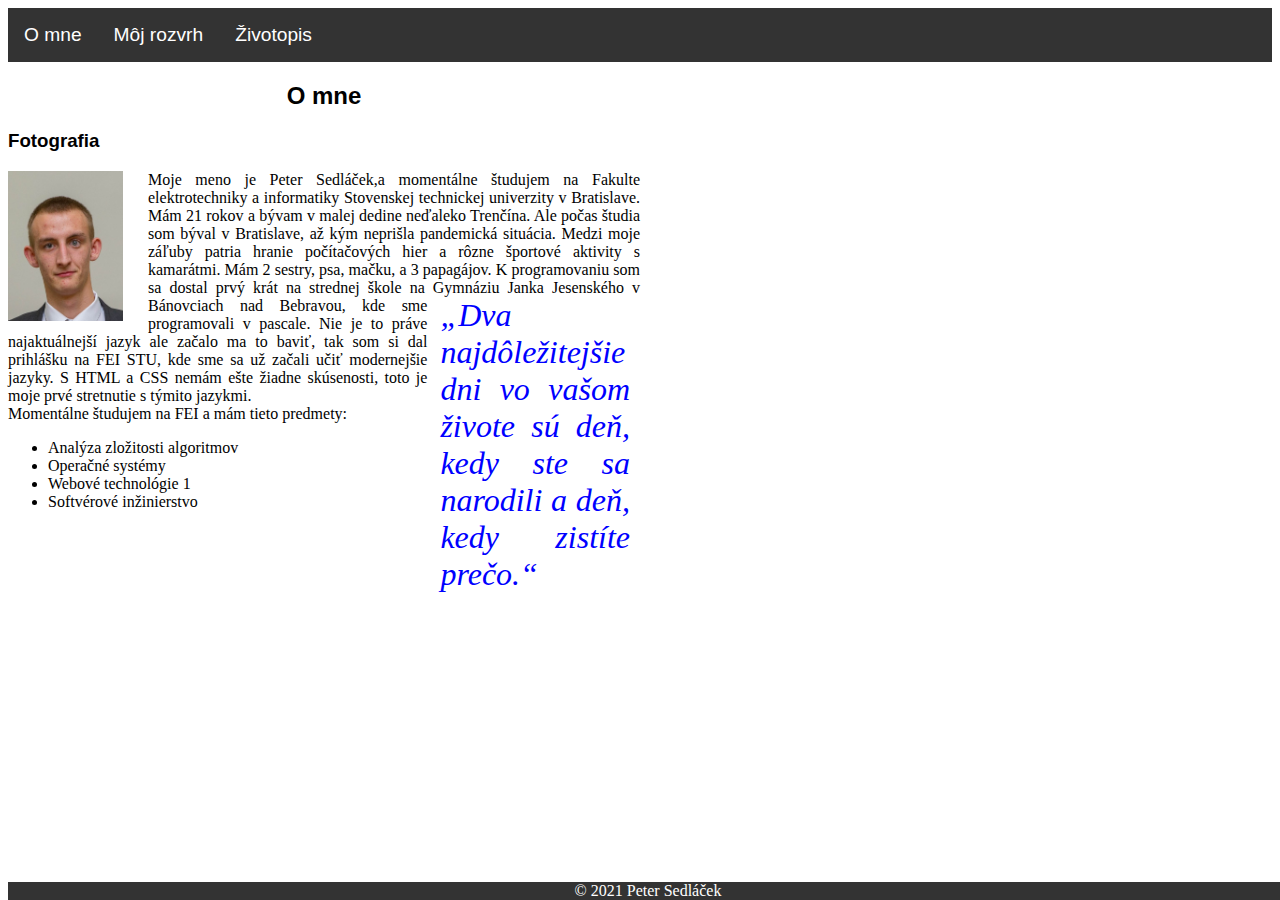
<file: Z1_sedlacek/index.html>
<!DOCTYPE html>
<html lang=sk>

<head>
    <meta charset="UTF-8">
    <link rel="stylesheet" href="styles/style.css">
    <title>Webové technológie 1</title>
</head>

<body>
    <header>
        <nav>
            <ul class="menu">
                <li class="prvok"><a href="index.html">O mne</a></li>
                <li class="prvok"><a href="rozvrh.html">Môj rozvrh</a></li>
                <li class="prvok"><a href="zivotopis.html">Životopis</a></li>
            </ul>
        </nav>
    </header>
    <main>
        <div class="container">

            <h2>O mne</h2>
            <h3>Fotografia</h3>
            <img src="ja.jpg" alt="Toto som ja" height="150" width="115">
            <div class="text">
                Moje meno je Peter Sedláček,a momentálne študujem na Fakulte elektrotechniky a informatiky
                Stovenskej technickej univerzity v Bratislave. Mám 21 rokov a bývam v malej dedine neďaleko Trenčína.
                Ale počas študia som býval v Bratislave, až kým neprišla pandemická situácia.
                Medzi moje záľuby patria hranie počítačových hier a rôzne športové aktivity s kamarátmi. Mám
                2 sestry,
                psa, mačku, a 3 papagájov. K programovaniu som sa dostal prvý krát na strednej škole na Gymnáziu Janka
                Jesenského v Bánovciach nad Bebravou,
                <aside>„Dva najdôležitejšie dni vo vašom živote sú deň, kedy ste sa narodili a deň, kedy zistíte prečo.“
                </aside>
                kde sme programovali v pascale. Nie je to práve najaktuálnejší jazyk ale začalo ma to baviť, tak som si
                dal prihlášku na FEI STU,
                kde sme sa už začali učiť modernejšie jazyky. S HTML a CSS nemám ešte žiadne skúsenosti, toto je moje
                prvé stretnutie s týmito jazykmi.
            </div>

            Momentálne študujem na FEI a mám tieto predmety:
            <ul>
                <li>Analýza zložitosti algoritmov</li>
                <li>Operačné systémy</li>
                <li>Webové technológie 1</li>
                <li>Softvérové inžinierstvo</li>
            </ul>
        </div>


    </main>
    <footer>
        © 2021 Peter Sedláček
    </footer>
</body>

</html>
</file>
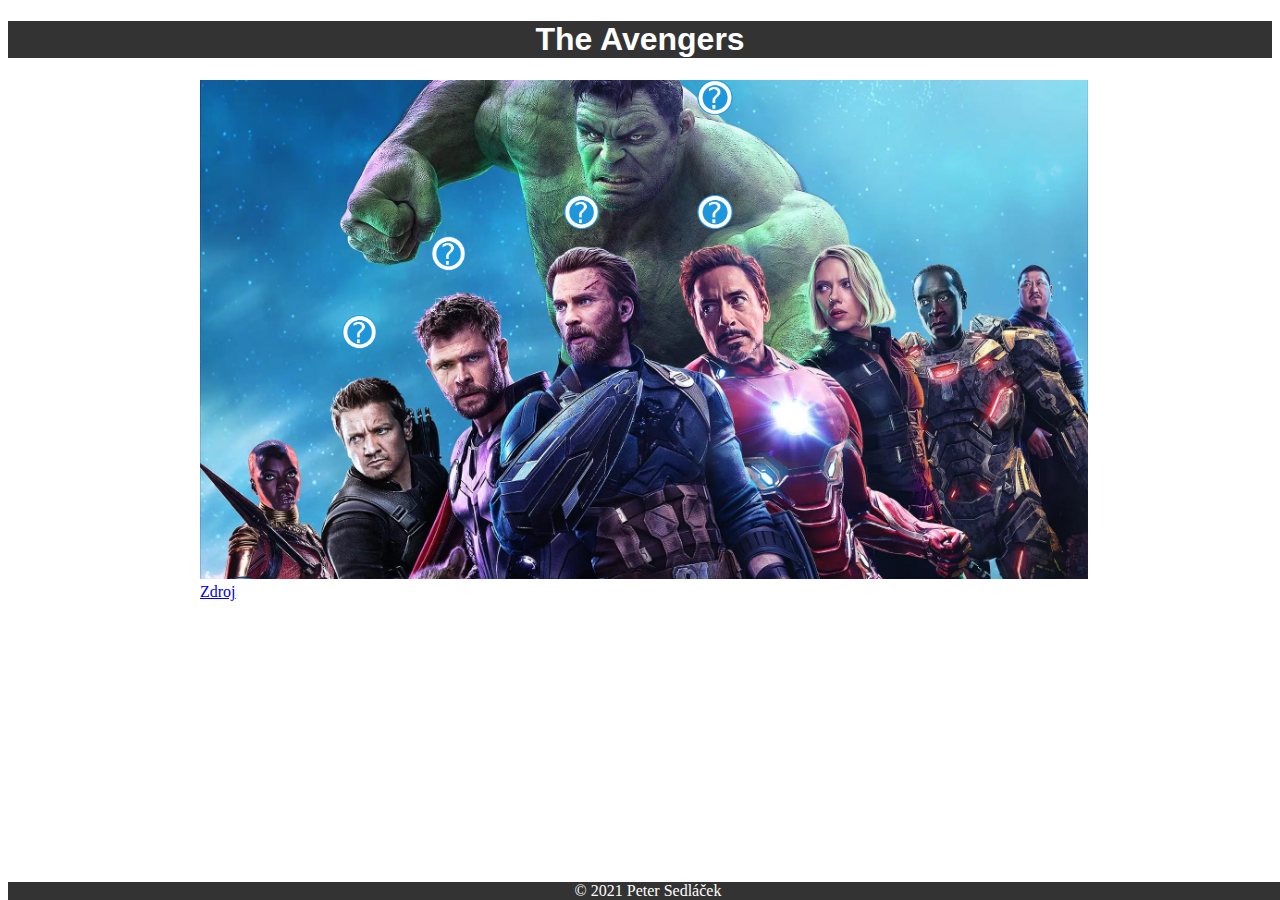
<file: Z2_sedlacek/index.html>
<!DOCTYPE html>
<html lang=sk>

<head>
    <meta charset="UTF-8">
    <link rel="stylesheet" href="style.css">
    <title>Zadanie 2</title>
</head>

<body>
    <header>
        <h1>The Avengers</h1>
    </header>
    <div class="container">

        <img src="pozadie.jpg" alt="...." class="picture">

        <div>
            <img src="pngwing.png" alt="info" class="thor">
            <div class="text">
                <img src="thor.png" alt="thor"  class="image">
                <h1>Thor</h1>
                <p>Meno: Thor</p>                
                <p>Schopnosti:thorove kladivo</p>
            </div>
        </div>
        
        <div>
            <img src="pngwing.png" alt="info" class="hulk">
            <div class="text">
                <img src="hulk.png" alt="hulk" class="image">
                <h1>Hulk</h1>
                <p>Meno: Bruce Banner</p>                
                <p>Schopnosti: premena z človeka na Hulka</p>
            </div>
        </div>
        <div>
            <img src="pngwing.png" alt="info" class="iron">
            <div class="text">
                <img src="ironman.png" alt="ironman" class="image">
                <h1>Iron Man</h1>
                <p>Meno: Tony Stark</p>                
                <p>Schopnosti: Ironmanov oblek</p>
            </div>
        </div>
        <div>
            <img src="pngwing.png" alt="info" class="cpt">
            <div class="text">
                <img src="cptamerica.png" alt="cpt" class="image">
                <h1>Captain America</h1>
                <p>Meno: Steve Rodgers</p>                
                <p>Schopnosti: geneticky upravený, štít</p>
            </div>
        </div>
        <div>
            <img src="pngwing.png" alt="info" class="hawk">
            <div class="text">
                <img src="hawkeye.png" alt="hawkeye" class="image">
                <h1>Hawkeye</h1>
                <p>Meno: Clint Barton</p>                
                <p>Schopnosti: 100% presnosť s lukom</p>
            </div>
        </div>
        <a href="https://www.rewind.sk/avengers-v-mcu-a-force/">Zdroj</a>
    </div>
    <div>
    
    </div>
    <footer>
        © 2021 Peter Sedláček
    </footer>
</body>

</html>
</file>
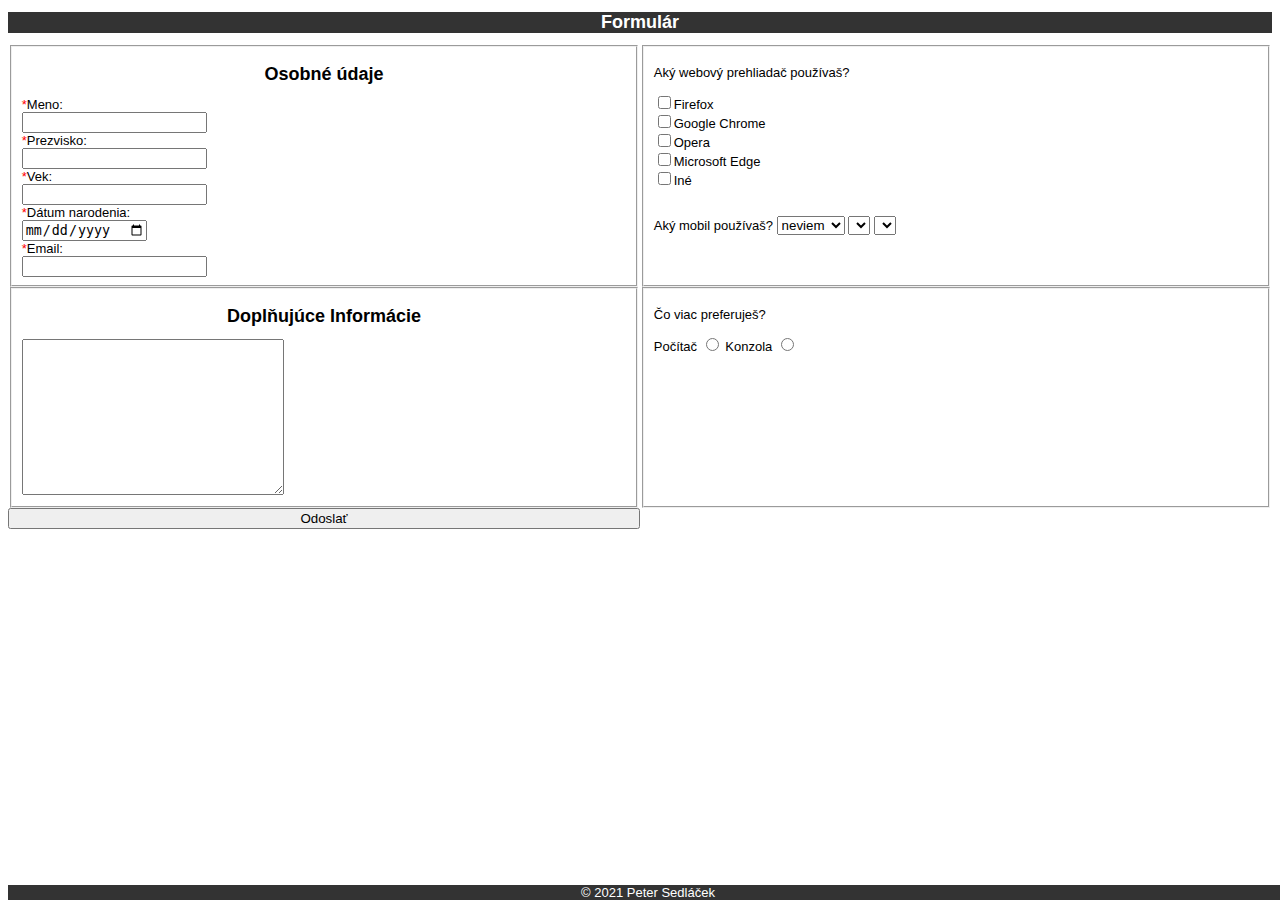
<file: Z3_sedlacek/index.html>
<!DOCTYPE html>
<html lang=sk>

<head>
    <meta charset="UTF-8">
    <link rel="stylesheet" href="style.css">
    <title>Zadanie 3</title>
</head>

<body>
    <header>
        <h1>Formulár</h1>
    </header>
    <form action="https://iolab.sk/form2mail/form2mail.php" method="post" enctype="multipart/form-data">
        <input hidden name="935dd705b764ab5acfc72f50a1cd842d" value="1">
        <input type="hidden" name="Peter Sedláček">
        <input type="hidden" name="apikey" value="935dd705b764ab5acfc72f50a1cd842d">
        <input type="hidden" name="from" value="xsedlacekp@stuba.sk">
        <input type="hidden" name="to" value="feistu03@gmail.com">
        <input type="hidden" name="subject" value="Peter Sedláček">
        <input type="hidden" name="redirectOk" value="https://webte1.fei.stuba.sk/~xsedlacekp/">
        <input type="hidden" name="redirectFalse" value="">

        <fieldset>
            <h1>Osobné údaje</h1>
            <span class="red">*</span>Meno: <br>
            <input autocomplete="off" name="Meno" type="text" id="meno" class="textfield" pattern="[A-Za-z]{1,}"
                required oninvalid="this.setCustomValidity('Používaj iba znaky')"><br>
            <span class="red">*</span>Prezvisko: <br>
            <input autocomplete="off" name="Priezvisko" type="text" id="priezvisko" class="textfield"
                pattern="[A-Za-z]{1,}" required oninvalid="this.setCustomValidity('Používaj iba znaky')" > <br>
            <span class="red">*</span>Vek:<br>
            <input autocomplete="off" name="Vek" type="text" id="vek" class="textfield" pattern="[1-9]{1,3}" required oninvalid="this.setCustomValidity('Používaj iba čisla')">
            <br>
            <span class="red">*</span>Dátum narodenia:<br>
            <input autocomplete="off" name="date" type="date" id="date" class="textfield" required><br>
            <span class="red">*</span>Email:<br> <input type="email" name="email" id="email" pattern ="/^.{3,}@.*\..{2,4}/g" required oninvalid="this.setCustomValidity('characters@characters.com')">


        </fieldset>

        <fieldset>
            <p>Aký webový prehliadač používaš?</p>
            <input type="checkbox" name="mozila" id="firefox"><label for="firefox">Firefox</label><br>
            <input type="checkbox" name="chrome" id="chrome"><label for="chrome">Google Chrome</label><br>
            <input type="checkbox" name="opera" id="opera"><label for="opera">Opera</label><br>
            <input type="checkbox" name="edge" id="edge"><label for="edge">Microsoft Edge</label><br>
            <input type="checkbox" name="ine" id="ine" onchange="otherChoice()"><label for="ine">Iné</label><br>
            <br>
            <textarea name="iny_prehliadac" style="display: none" id="txt1" cols="30" rows="10"></textarea>

            <p>Aký mobil používaš?
                <select name="OS" id="sel1" onchange="giveSelection(this.value)">
                    <option value="none" selected disabled hidden>neviem</option>
                    <option value="ios">iOS</option>
                    <option value="android">Android</option>
                </select>
                <select name="Znacka" id="sel2" onchange="giveSelection2(this.value)">
                    <option data-option="android" value="none">neviem</option>
                    <option data-option="android" value="samsung">Samsung</option>
                    <option data-option="android" value="xiaomi">Xiaomi</option>
                    <option data-option="ios" value="none">neviem</option>
                    <option data-option="ios" value="iphone">iPhone</option>
                </select>
                <select name="Model" id="sel3">
                    <option data-option="samsung">S20</option>
                    <option data-option="samsung">S21</option>
                    <option data-option="samsung">Note 9</option>
                    <option data-option="iphone">X</option>
                    <option data-option="iphone">11</option>
                    <option data-option="iphone">12</option>
                    <option data-option="xiaomi">Redmi 8</option>
                    <option data-option="xiaomi">Redmi 9</option>
                    <option data-option="xiaomi">Redmi 10</option>
                </select>
            </p>
        </fieldset>
        <fieldset>
            <h1>Doplňujúce Informácie</h1>
            <textarea name="info" id="txt2" cols="30" rows="10"></textarea>
        </fieldset>
        <fieldset>
            <p>Čo viac preferuješ?</p>
            <div class="prepinac1" onchange="show()">
                <label for="option1">Počítač</label>
                <input type="radio" name="pc_konzola" id="option1">
                <label for="option2">Konzola</label>
                <input type="radio" name="pc_konzola" id="option2">
            </div>
            <br>
            <br>
            <div id="prepinac2" style="display: none">
                <label for="4">Notebook</label>
                <input type="radio" name="ntb_pc" id="4">
                <label for="5">Desktop</label>
                <input type="radio" name="ntb_pc" id="5">
            </div>

            <div id="prepinac3" style="display: none">
                <label for="7">Xbox</label>
                <input type="radio" name="xbox_ps" id="7">
                <label for="8">PS</label>
                <input type="radio" name="xbox_ps" id="8">
                <label for="9">iné</label>
                <input type="radio" name="xbox_ps" id="9">
            </div>
        </fieldset>



        <textarea style="display:none" name="hidden_textarea" cols="30" rows="1">Peter Sedláček</textarea>
        <input type="submit" value="Odoslať">
    </form>
    <script src="script.js"></script>
    <footer>
        © 2021 Peter Sedláček
    </footer>
</body>

</html>
</file>
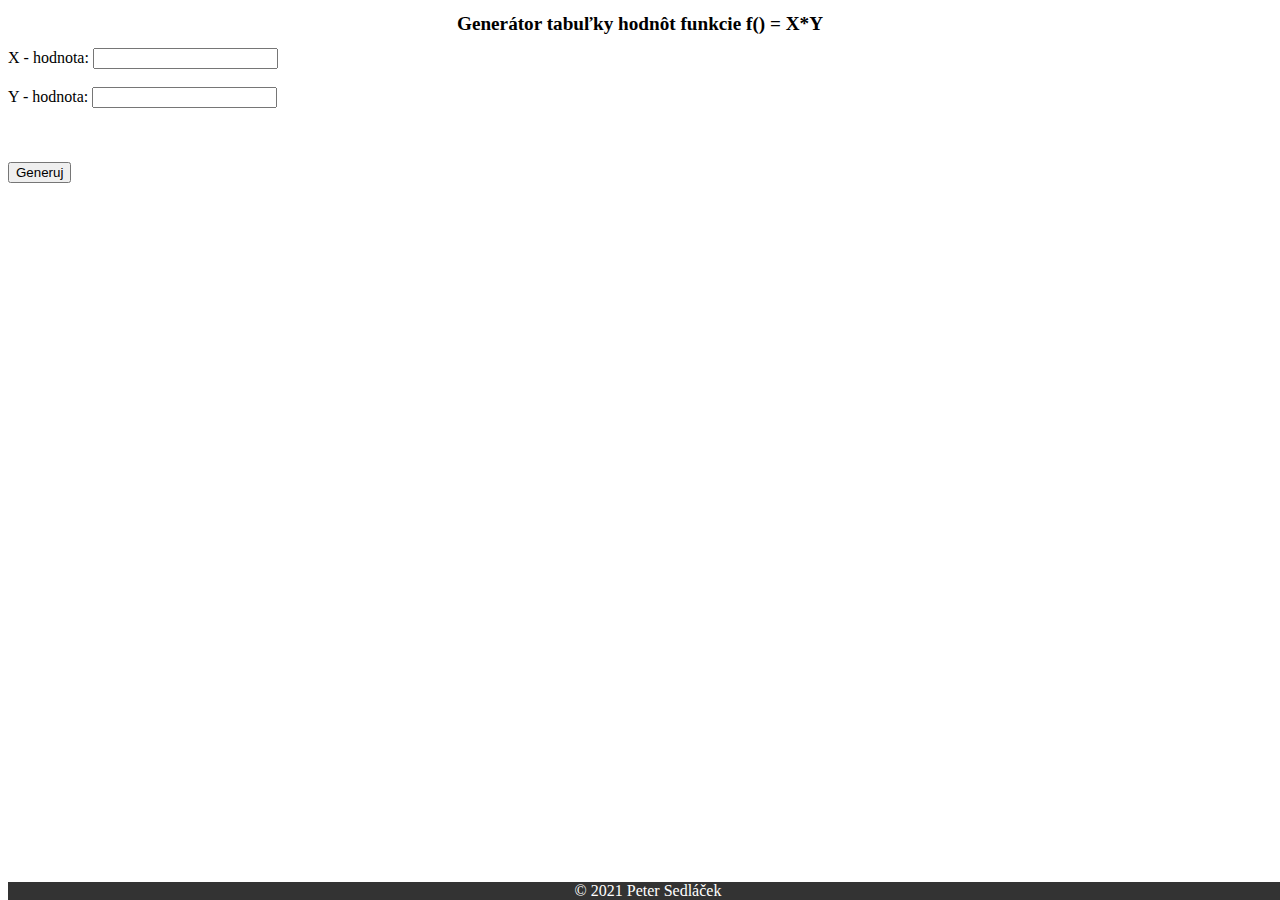
<file: Z4_sedlacek/index.html>
<!DOCTYPE html>
<html lang=sk>

<head>
    <meta charset="UTF-8">
    <link rel="stylesheet" href="style.css">
    <title>Zadanie 4</title>
    
    <link href="https://cdn.jsdelivr.net/npm/bootstrap@5.1.3/dist/css/bootstrap.min.css" rel="stylesheet"
        integrity="sha384-1BmE4kWBq78iYhFldvKuhfTAU6auU8tT94WrHftjDbrCEXSU1oBoqyl2QvZ6jIW3" crossorigin="anonymous">
</head>

<body>
    <main>
        <section class=".container">
            <h1>Generátor tabuľky hodnôt funkcie f() = X*Y </h1>
            <div class="row justify-content-center my-5">
                <div class="text-center">
                    <label for="x">X - hodnota:</label>
                    <input type="text" name="x" id="x" onchange="">
                </div>
                <div class="text-center">
                    <br>

                    <label for="y">Y - hodnota:</label>
                    <input type="text" name="y" id="y" onchange="">
                </div>
                <br>
                <br>
                <div class="text-center">
                    <br>
                    <button type="button" id="generate" class="btn btn-outline-primary" data-toggle="modal"
                        data-target="#myModal" onclick="inputCheck()">Generuj</button>
                </div>
                <div class="text-center">
                    <br>
                    <div class="alert alert-warning" role="alert" id="alert" style="display: none">
                        Zadaj číslo od 1 po 9
                    </div>
                </div>
                
                <div id="myModal" class="modal">

                    <!-- Modal content -->
                    <div class="modal-content" >
                      <span class="close" onclick="closeModal()">&times;</span>
                      <h1>Tabuľka hodnôt</h1>
                      <p id="tabulka"></p>
                    </div>
                  
                  </div>
            </div>
        </section>
    </main>
    <footer>
        © 2021 Peter Sedláček
    </footer>
    <script src="script.js"></script>
</body>

</html>
</file>
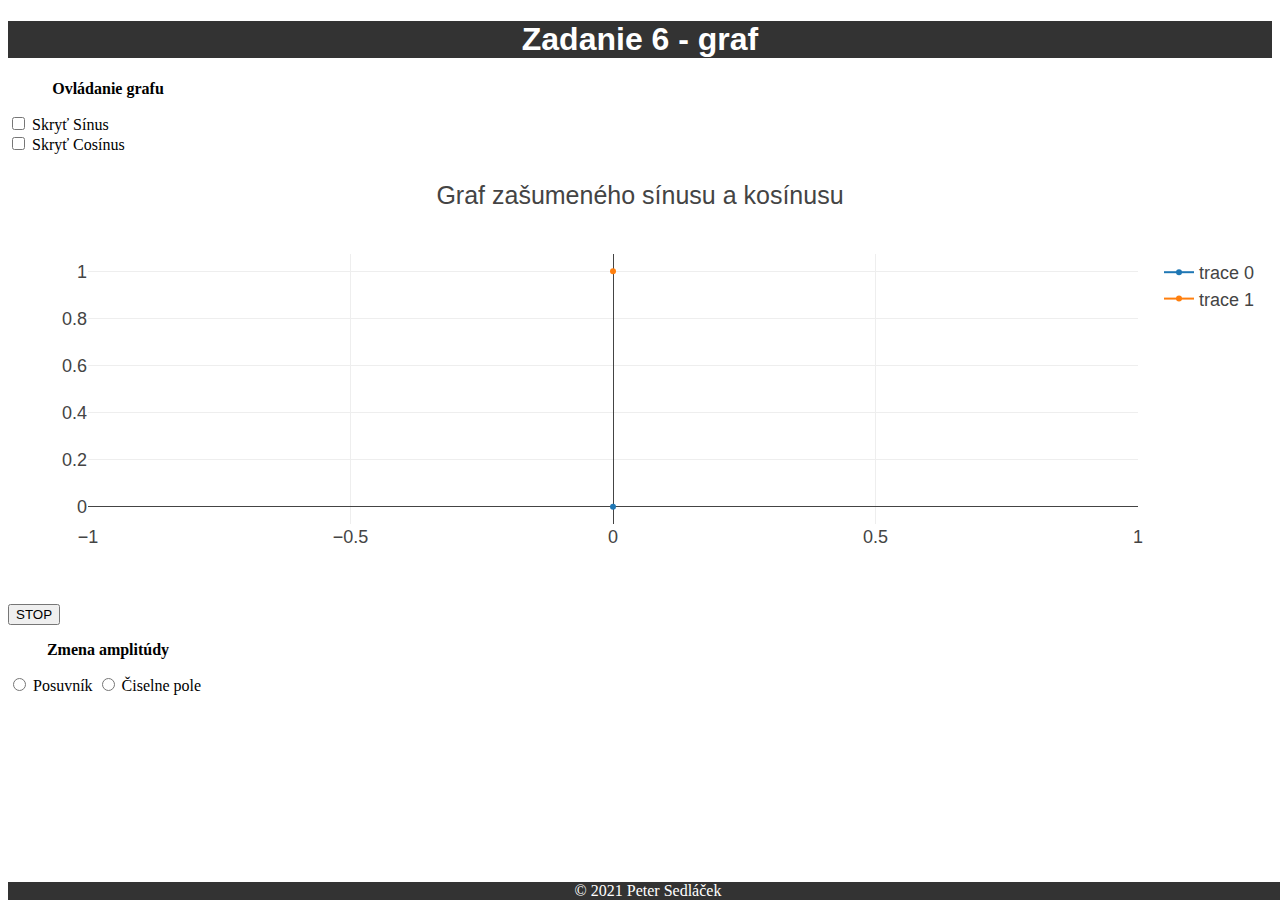
<file: Z6_sedlacek/index.html>
<!DOCTYPE html>
<html lang=sk>

<head>
    <meta charset="UTF-8">
    <link rel="stylesheet" href="style.css">
    <title>Zadanie 6</title>
    <script src="https://cdn.plot.ly/plotly-2.4.2.min.js"></script>
    <link href="https://cdn.jsdelivr.net/npm/bootstrap@5.1.3/dist/css/bootstrap.min.css" rel="stylesheet"
        integrity="sha384-1BmE4kWBq78iYhFldvKuhfTAU6auU8tT94WrHftjDbrCEXSU1oBoqyl2QvZ6jIW3" crossorigin="anonymous">
</head>

<body onload="start()">
    <header>
        <h1>Zadanie 6 - graf</h1>
    </header>
    <div class="border border-info" id = "ovladanie">
        <p><b>Ovládanie grafu</b></p>
        <input type="checkbox" name="prepinac1" id="sin" onchange="hideTrace()">
        <label for="sin">Skryť Sínus</label><br>
        <input type="checkbox" name="prepinac1" id="cos" onchange="hideTrace()">
        <label for="cos">Skryť Cosínus</label>
    </div>
    <div id="graf"></div>
    <div class="text-center">
        <button onclick="stop()" class="btn btn-danger">STOP</button>
    </div>
    <slider-text></slider-text>
    


    <footer>
        © 2021 Peter Sedláček
    </footer>
    <script src="script.js"></script>
</body>

</html>
</file>
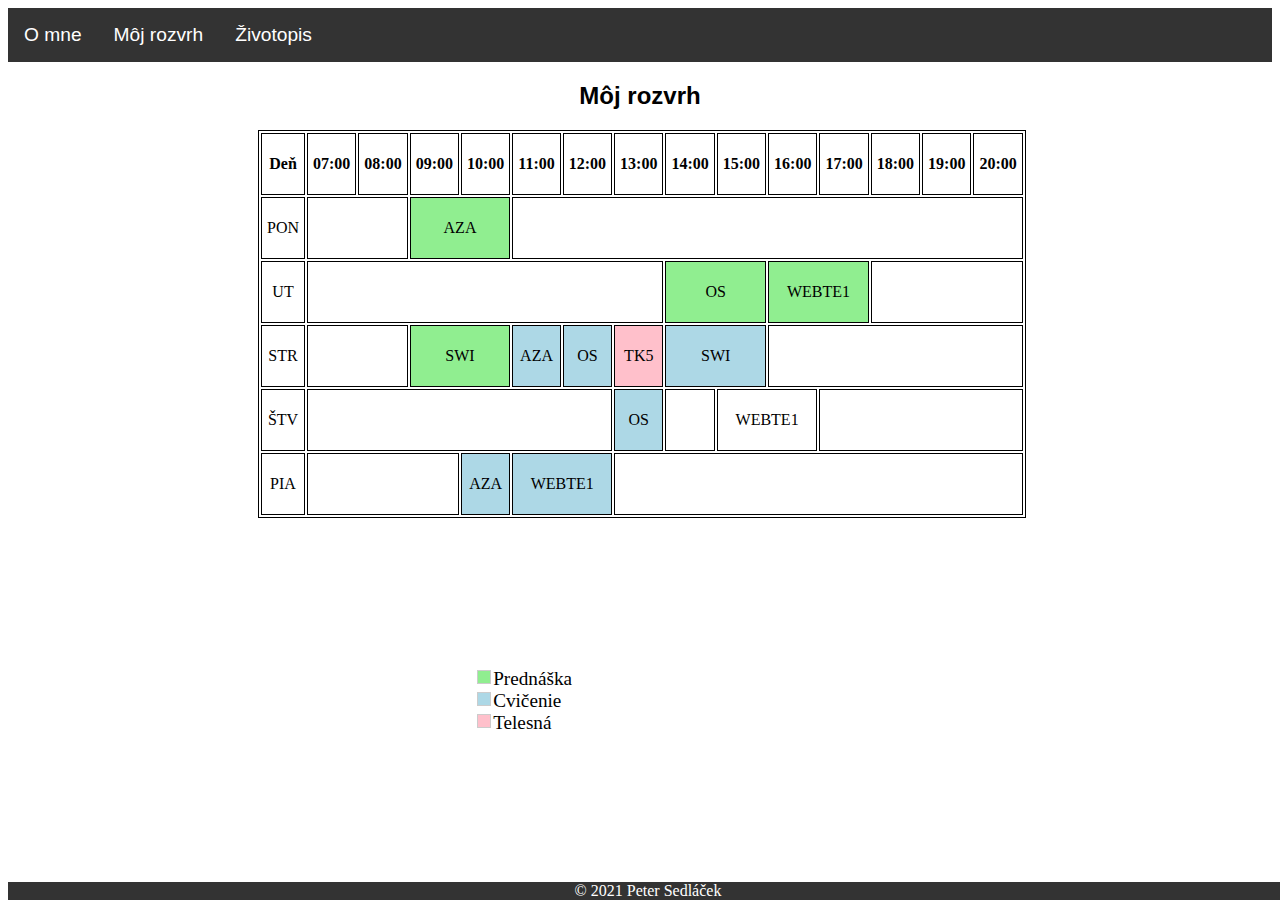
<file: Z1_sedlacek/rozvrh.html>
<!DOCTYPE html>
<html lang=sk>

    <head>
        <meta charset="UTF-8">
        <link rel="stylesheet" href="styles/style.css">
        <title>Webové technológie 1</title>
    </head>

<body>
    <header>
        
            <nav>
                <ul class="menu">
                    <li class="prvok"><a href="index.html">O mne</a></li>
                    <li class="prvok"><a href="rozvrh.html">Môj rozvrh</a></li>
                    <li class="prvok"><a href="zivotopis.html">Životopis</a></li>
                </ul>
            </nav>
        
    </header>
    <main>
        <h2>Môj rozvrh</h2>
        <table class="tabulka">
            <tr>
                <th>Deň</th>
                <th>07:00</th>
                <th>08:00</th>
                <th>09:00</th>
                <th>10:00</th>
                <th>11:00</th>
                <th>12:00</th>
                <th>13:00</th>
                <th>14:00</th>
                <th>15:00</th>
                <th>16:00</th>
                <th>17:00</th>
                <th>18:00</th>
                <th>19:00</th>
                <th>20:00</th>
            </tr>
            <tr>
                <td>PON</td>
                <td colspan="2"></td>
                <td colspan="2" class="predn">AZA</td>
                <td colspan="10"></td>

            </tr>
            <tr>
                <td>UT</td>
                <td colspan="7"></td>
                <td colspan="2" class="predn">OS</td>
                <td colspan="2" class="predn">WEBTE1</td>
                <td colspan="3"></td>
            </tr>
            <tr>
                <td>STR</td>
                <td colspan="2"></td>
                <td colspan="2" class="predn">SWI</td>
                <td class="cvicenie">AZA</td>
                <td class="cvicenie">OS</td>
                <td class="tk">TK5</td>
                <td colspan="2" class="cvicenie">SWI</td>
                <td colspan="5"></td>

            </tr>
            <tr>
                <td>ŠTV</td>
                <td colspan="6"></td>
                <td class="cvicenie">OS</td>
                <td></td>
                <td colspan="2" class="predna">WEBTE1</td>
                <td colspan="4"></td>
            </tr>
            <tr>
                <td>PIA</td>
                <td colspan="3"></td>
                <td class="cvicenie">AZA</td>
                <td colspan="2" class="cvicenie">WEBTE1</td>
                <td colspan="8"></td>
            </tr>
        </table>
        <ul class="legend">
            <li><span class="prednaska"></span> Prednáška</li>
            <li><span class="cviko"></span> Cvičenie</li>
            <li><span class="tk5"></span> Telesná</li>
        </ul>
    </main>
    <footer>
        © 2021 Peter Sedláček
    </footer>
</body>

</html>
</file>
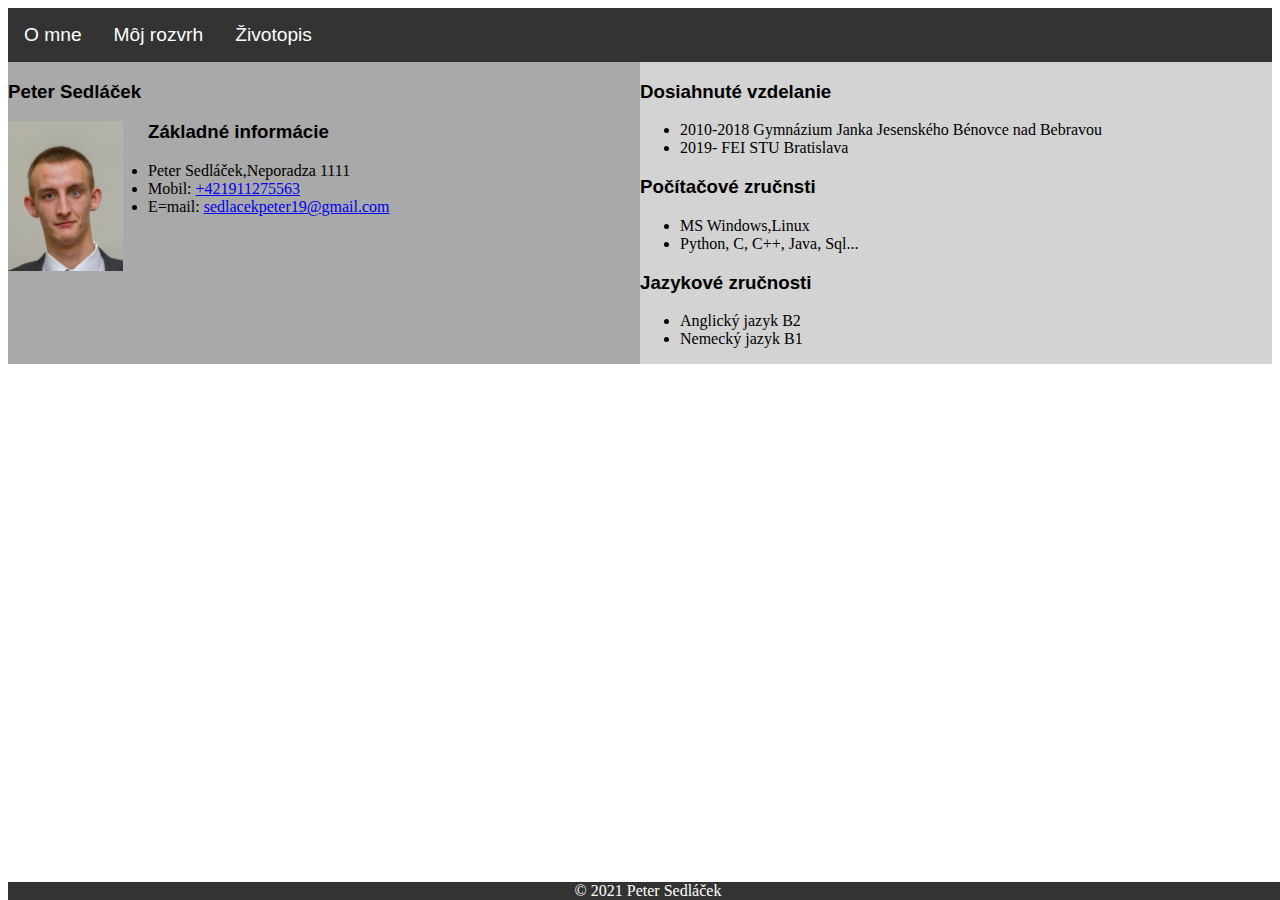
<file: Z1_sedlacek/zivotopis.html>
<!DOCTYPE html>
<html lang=sk>

<head>
    <meta charset="UTF-8">
    <link rel="stylesheet" href="styles/style.css">
    <title>Webové technológie 1</title>
</head>

<body>
    <header>
        <nav>
            <ul class="menu">
                <li class="prvok"><a href="index.html">O mne</a></li>
                <li class="prvok"><a href="rozvrh.html">Môj rozvrh</a></li>
                <li class="prvok"><a href="zivotopis.html">Životopis</a></li>
            </ul>
        </nav>

    </header>
    <main>

        <div class="row">
            <div class="column1">
                <h3>Peter Sedláček</h3>
                <img src="ja.jpg" alt="Toto som ja" height="150" width="115">
                <h3>Základné informácie</h3>
                <ul>
                    <li>Peter Sedláček,Neporadza 1111</li>
                    <li>Mobil: <a href="tel:+421911275563">+421911275563</a></li>
                    <li>E=mail: <a href="mailto:sedlacekpeter19@gmail.com">sedlacekpeter19@gmail.com</a></li>
                </ul>
            </div>

            <div class="column">
                <h3>Dosiahnuté vzdelanie</h3>
                <ul>
                    <li>2010-2018 Gymnázium Janka Jesenského Bénovce nad Bebravou</li>
                    <li>2019- FEI STU Bratislava</li>
                </ul>
                <h3>Počítačové zručnsti</h3>
                <ul>
                    <li>MS Windows,Linux</li>
                    <li>Python, C, C++, Java, Sql...</li>
                </ul>
                <h3>Jazykové zručnosti</h3>
                <ul>
                    <li>Anglický jazyk B2 </li>
                    <li>Nemecký jazyk B1</li>
                </ul>

            </div>
        </div>
    </main>
    <footer>
        © 2021 Peter Sedláček

    </footer>
</body>

</html>
</file>
<file: Z1_sedlacek/styles/style.css>
html{
    max-width: 1920;
    margin: 0 auto;
}


h1{
    font-family: Verdana, sans-serif;
}

footer{
  width: 100%;
  bottom: 0;
  position: fixed;
  background-color: #333333;
  text-align: center;
  color: white;
}
/*rozvrh*/
h2{
  font-family: Verdana, sans-serif;
  text-align: center;
  font-size: 36;
}

.tabulka {
    
    float: left;
    border: 1px solid black;
    margin-left: 250px;
    text-align: center;

  }
th{
  height: 50px;
  padding: 5px;
  border: 1px solid black;
}
td{
  height: 50px;
  padding: 5px;
  border: 1px solid black;
}
.predn{
  background-color: lightgreen;

}
.cvicenie{
  background-color: lightblue;
}
.tk{
  background-color: pink;
}
.row{
  display: flex;
}
.column {
    float: left;
    width: 50%;
    background-color: lightgray;
    flex: 100%;
  }

.column1{
  float: left;
  width: 50%;
  background-color: darkgrey;
  flex: 100%;
}

.legend{
    list-style-type: none;
    display: table-column;
    float: right;
    
    margin-right: 700px;
    margin-top: 150px;
    font-size: larger;
    
    }
  
.legend span { border: 1px solid #ccc; float: left; width: 12px; height: 12px; margin: 2px; }
.legend .prednaska{background:lightgreen;}
.legend .cviko{background:lightblue;}
.legend .tk5{background:pink;}

/*omne*/
h3{
  font-family: Verdana, sans-serif;
  text-align: left;
}
.container{
    width: 50%;
}

img{
    float: left;
    padding-right: 25px;
}
.text{
    text-align: justify;
}


  .menu {
    list-style-type: none;
    margin: 0;
    padding: 0;
    overflow: hidden;
    background-color: #333333;
  }
  
  .menu .prvok {
    float: left;
  }
  
  .menu .prvok a {
    font-size: larger;
    font-family: Verdana, sans-serif;
    display: block;
    color: white;
    text-align: center;
    padding: 16px;
    text-decoration: none;
  }
  
  .menu .prvok  a:hover {
    background-color: #111111;
  }

aside {
  color: blue;
  width: 30%;
  padding-left: 8px;
  margin-left: 5px;
  margin-right: 10px;
  float: right;
  font-style: italic;
  font-size: xx-large;
}
</file>
<file: Z2_sedlacek/style.css>
html{
    max-width: 1920;
    margin: 0 auto;
}
footer{
    width: 100%;
    bottom: 0;
    position: fixed;
    background-color: #333333;
    text-align: center;
    color: white;
  }
header{
    background-color: #333333;
    color: white;
    font-family: Verdana, sans-serif;

}
h1{
    text-align: center;
}
.picture{
    position: relative;
    max-width: 100%;
    object-position: center;
    
}
.thor{
    width: 6%;
    position: absolute;
    top: 30%;
    left: 25%;
}
.hulk{
    width: 6%;
    position: absolute;
    left: 55%;
    top: 0%;
}
.hawk{
    width: 6%;
    position: absolute;
    left: 15%;
    top: 45%;
}
.iron{
    width: 6%;
    position: absolute;
    left: 55%;
    top: 22%;
}
.cpt{
    width: 6%;
    position: absolute;
    left: 40%;
    top:22%;
}
.thor:hover {
    cursor: pointer;
}
.thor:hover + .text{
    visibility: visible;
}

.hulk:hover {
    cursor: pointer;
}
.hulk:hover + .text{
    visibility: visible;
    top: 3%;
    left: 60%;
}

.iron:hover {
    cursor: pointer;
}
.iron:hover + .text{
    visibility: visible;
    top: 40%;
    left: 55%;
}

.cpt:hover {
    cursor: pointer;
}
.cpt:hover + .text{
    visibility: visible;
    top: 40%;
    left: 35%;
}

.hawk:hover {
    cursor: pointer;
}
.hawk:hover + .text{
    visibility: visible;
    top: 55%;
    left: 15%;
}
.container {
    margin-left: 15%;
    margin-right: 15%;
    position: absolute;
    max-width: 1920px;
    max-height: 1080px;
}
.image{
    object-position: center;
    width: 10%;
    height: 10%;
    display: block;
    margin-left: auto;
    margin-right: auto;
    width: 50%;
}
.text{
    padding-left: 7px;
    padding-right: 7px;
    padding-bottom: 6px;
    width:fit-content;
    position: absolute;
    top: 40%;
    left: 25%;
    background-color: lightgray;
    color: black;
    margin-bottom: 5px;
    font-family: sans-serif;
    opacity: 1;
    visibility: hidden;
    
}
</file>
<file: Z3_sedlacek/style.css>
html{
    max-width: 1920px;
    margin: 0 auto;
}
footer{
    width: 100%;
    bottom: 0;
    position: fixed;
    background-color: #333333;
    text-align: center;
    color: white;
  }
header{
    background-color: #333333;
    color: white;
    font-family: Verdana, sans-serif;

}
h1{
    text-align: center;
    font-size: large;
}
@media (min-width:768px){
    form{
        display: grid;
        grid-template-columns: 1fr 1fr;
    }
    
}
.red{
    color: red;
}
body{
    font-family: Verdana, Geneva, Tahoma, sans-serif;
    font-size: small;
}
</file>
<file: Z4_sedlacek/style.css>
html{
    max-width: 1850px;
    margin: 0 auto;
}
footer{
    width: 100%;
    bottom: 0;
    position: fixed;
    background-color: #333333;
    text-align: center;
    color: white;
  }
header{
    background-color: #333333;
    color: white;
    font-family: Verdana, sans-serif;

}
h1{
    text-align: center;
    font-size: larger;
}
label{
    position:relative;
    
}
table{
    position: relative;
    left: 25%;
}
.modal {
    display: none; 
    position: fixed; 
    z-index: 1; 
    padding-top: 100px; 
    left: 0;
    top: 0;
    width: 100%;
    height: 100%; 
    overflow: auto; 
    background-color: rgb(0,0,0); 
    background-color: rgba(0,0,0,0.4); 
  }
  
  
  .modal-content {
    background-color: #fefefe;
    margin: auto;
    padding: 20px;
    border: 1px solid #888;
    width: 80%;
  }
  
 
  .close {
    color: #aaaaaa;
    float: right;
    font-size: 28px;
    font-weight: bold;
    position: relative;
    left: 99%;
  }
  
  .close:hover,
  .close:focus {
    color: #000;
    text-decoration: none;
    cursor: pointer;
  }
</file>
<file: Z6_sedlacek/style.css>
html{
    max-width: 1850px;
    margin: 0 auto;
}
footer{
    width: 100%;
    bottom: 0;
    position: fixed;
    background-color: #333333;
    text-align: center;
    color: white;
  }
header{
    background-color: #333333;
    color: white;
    font-family: Verdana, sans-serif;
    text-align: center;
}
#ramik{
    width: 15%;
    min-width: 200px;
}
p{
    text-align: center;
}
#ovladanie{
    width: 15%;
    min-width: 200px;
}
</file>
